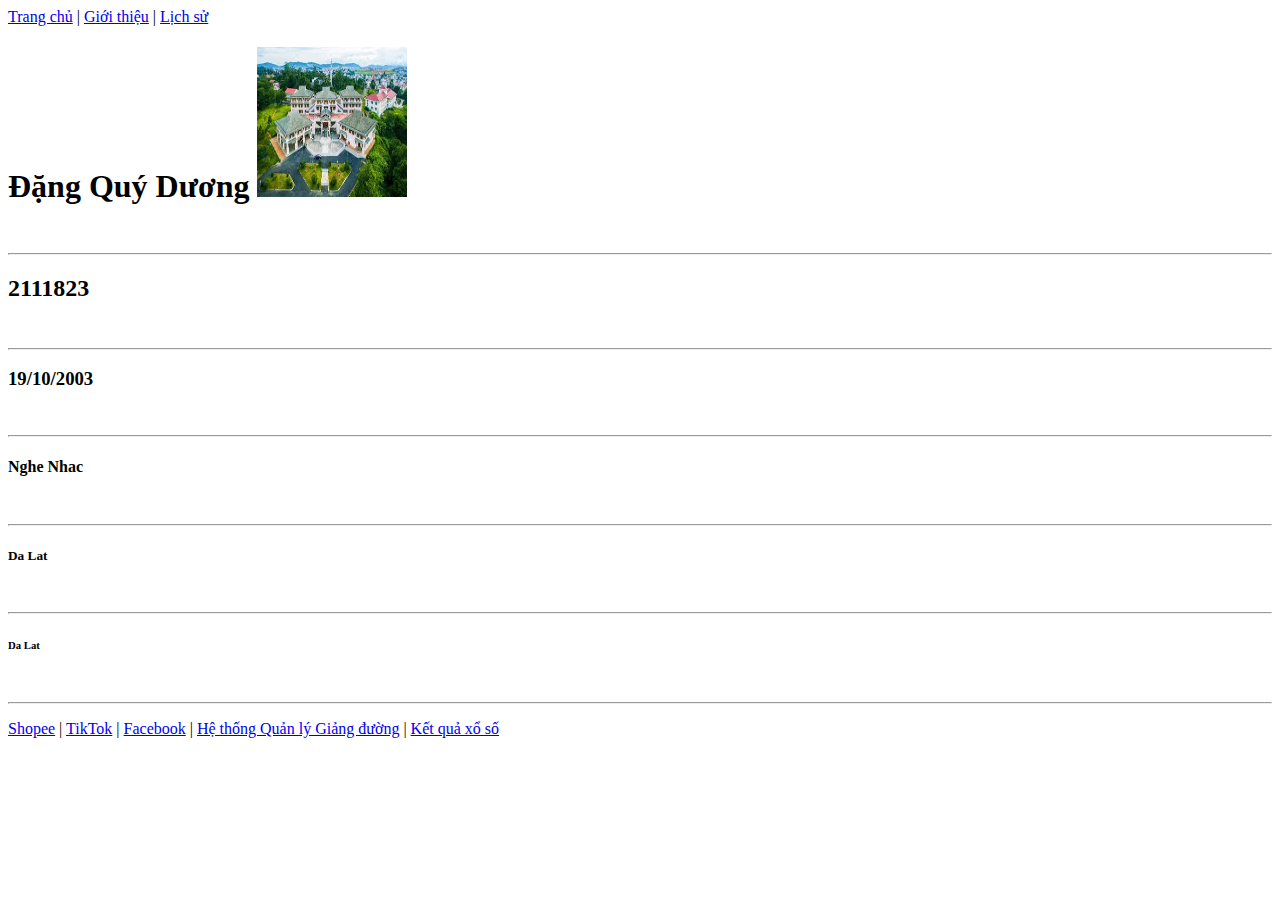
<file: lab1/index.html>
<!DOCTYPE html>
<html lang="vi-VN">
<head>
    <meta charset="UTF-8">
    <meta name="author" content="Đặng Quý Dương">
    <meta name="description" content="Thiết kế Web">
    <meta name="keywords" content="4DDA42A, Thiết kế Web, CNTT, Trường Đại học Đà Lạt">
    <meta name="viewport" content="width=device-width, initial-scale=1">
    <title>Trường Đại học Đà Lạt</title>
    <link rel="icon" href="icon.jpg" type="image/jpeg">
</head>
<body>
    <nav>
        <a href="index.html">Trang chủ</a> |
        <a href="GioiThieu.html">Giới thiệu</a> |
        <a href="LichSu.html">Lịch sử</a>
    </nav>
    
    <h1>Đặng Quý Dương <img src="image.jpg" alt="đây là nội dung thay thế khi hình ảnh không thể hiển thị" width="150" height="150"></h1>
    <br><hr>
    <h2>2111823</h2>
    <br><hr>
    <h3>19/10/2003</h3>
    <br><hr>
    <h4>Nghe Nhac</h4>
    <br><hr>
    <h5>Da Lat</h5>
    <br><hr>
    <h6>Da Lat</h6>
    <br><hr>
    <p>
        <a href="https://shopee.vn" target="_blank">Shopee</a> |
        <a href="https://www.tiktok.com" target="_blank">TikTok</a> |
        <a href="https://www.facebook.com" target="_blank">Facebook</a> |
        <a href="https://qldt.dlu.edu.vn" target="_blank">Hệ thống Quản lý Giảng đường</a> |
        <a href="https://xoso.me" target="_blank">Kết quả xổ số</a>
    </p>
</body>
</html>
</file>
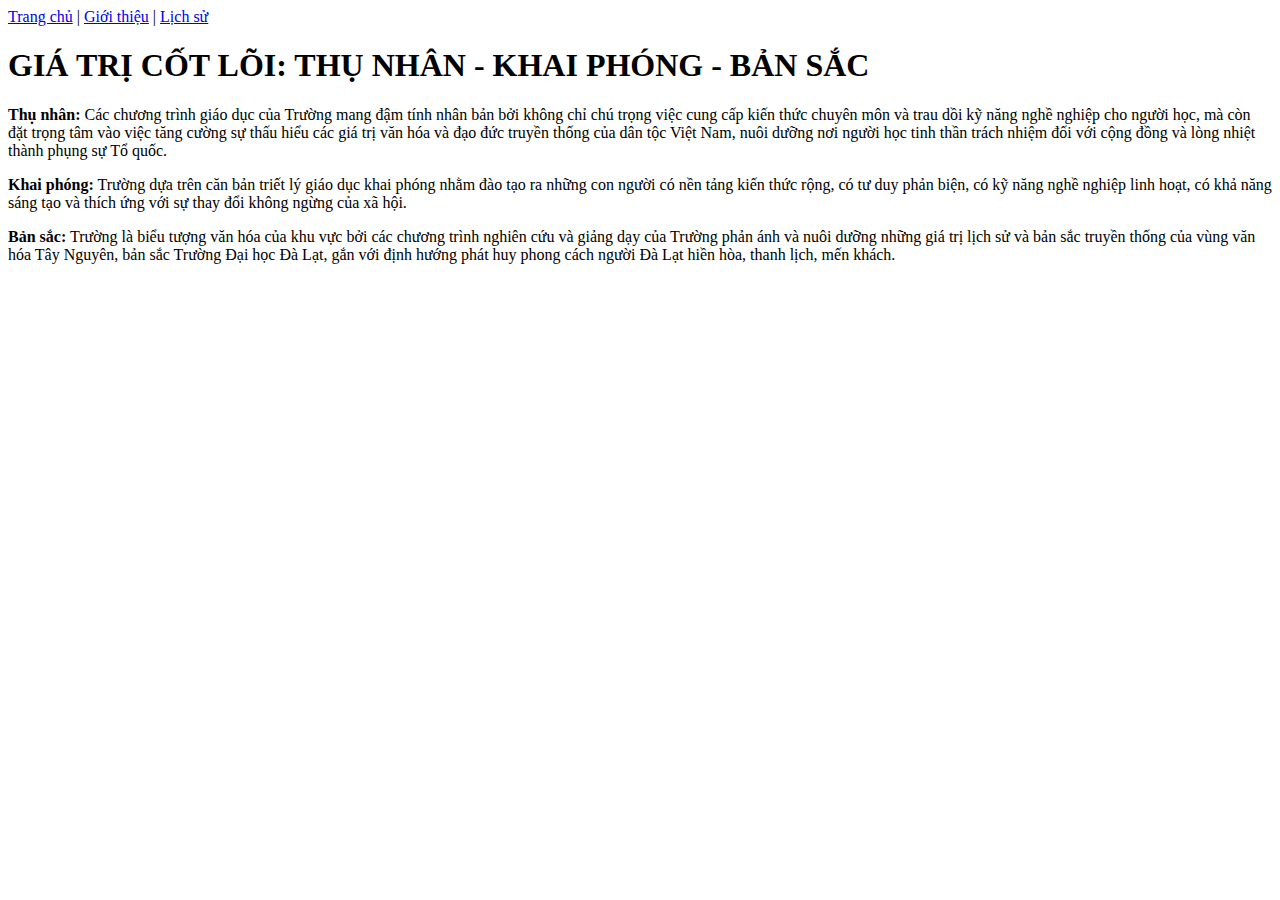
<file: lab1/GioiThieu.html>
<!DOCTYPE html>
<html lang="vi-VN">
<head>
    <meta charset="UTF-8">
    <meta name="author" content="Đặng Quý Dương">
    <meta name="description" content="Thiết kế Web">
    <meta name="keywords" content="4DDA42A, Thiết kế Web, CNTT, Trường Đại học Đà Lạt">
    <meta name="viewport" content="width=device-width, initial-scale=1">
    <title>Giá trị cốt lõi - Trường Đại học Đà Lạt</title>
    <link rel="icon" href="icon.jpg" type="image/jpeg">
</head>
<body>
    <nav>
        <a href="index.html">Trang chủ</a> |
        <a href="GioiThieu.html">Giới thiệu</a> |
        <a href="LichSu.html">Lịch sử</a>
    </nav>
    
    <main>
        <h1>GIÁ TRỊ CỐT LÕI: THỤ NHÂN - KHAI PHÓNG - BẢN SẮC</h1>
        <section>
            <p><strong>Thụ nhân:</strong> Các chương trình giáo dục của Trường mang đậm tính nhân bản bởi không
            chỉ chú trọng việc cung cấp kiến thức chuyên môn và trau dồi kỹ năng nghề nghiệp cho
            người học, mà còn đặt trọng tâm vào việc tăng cường sự thấu hiểu các giá trị văn hóa
            và đạo đức truyền thống của dân tộc Việt Nam, nuôi dưỡng nơi người học tinh thần
            trách nhiệm đối với cộng đồng và lòng nhiệt thành phụng sự Tổ quốc.</p>
        </section>
        <section>
            <p><strong>Khai phóng:</strong> Trường dựa trên căn bản triết lý giáo dục khai phóng nhằm đào tạo ra
            những con người có nền tảng kiến thức rộng, có tư duy phản biện, có kỹ năng nghề
            nghiệp linh hoạt, có khả năng sáng tạo và thích ứng với sự thay đổi không ngừng của xã
            hội.</p>
        </section>
        <section>
            <p><strong>Bản sắc:</strong> Trường là biểu tượng văn hóa của khu vực bởi các chương trình nghiên cứu và
            giảng dạy của Trường phản ánh và nuôi dưỡng những giá trị lịch sử và bản sắc truyền
            thống của vùng văn hóa Tây Nguyên, bản sắc Trường Đại học Đà Lạt, gắn với định
            hướng phát huy phong cách người Đà Lạt hiền hòa, thanh lịch, mến khách.</p>
        </section>
    </main>
</body>
</html>
</file>
